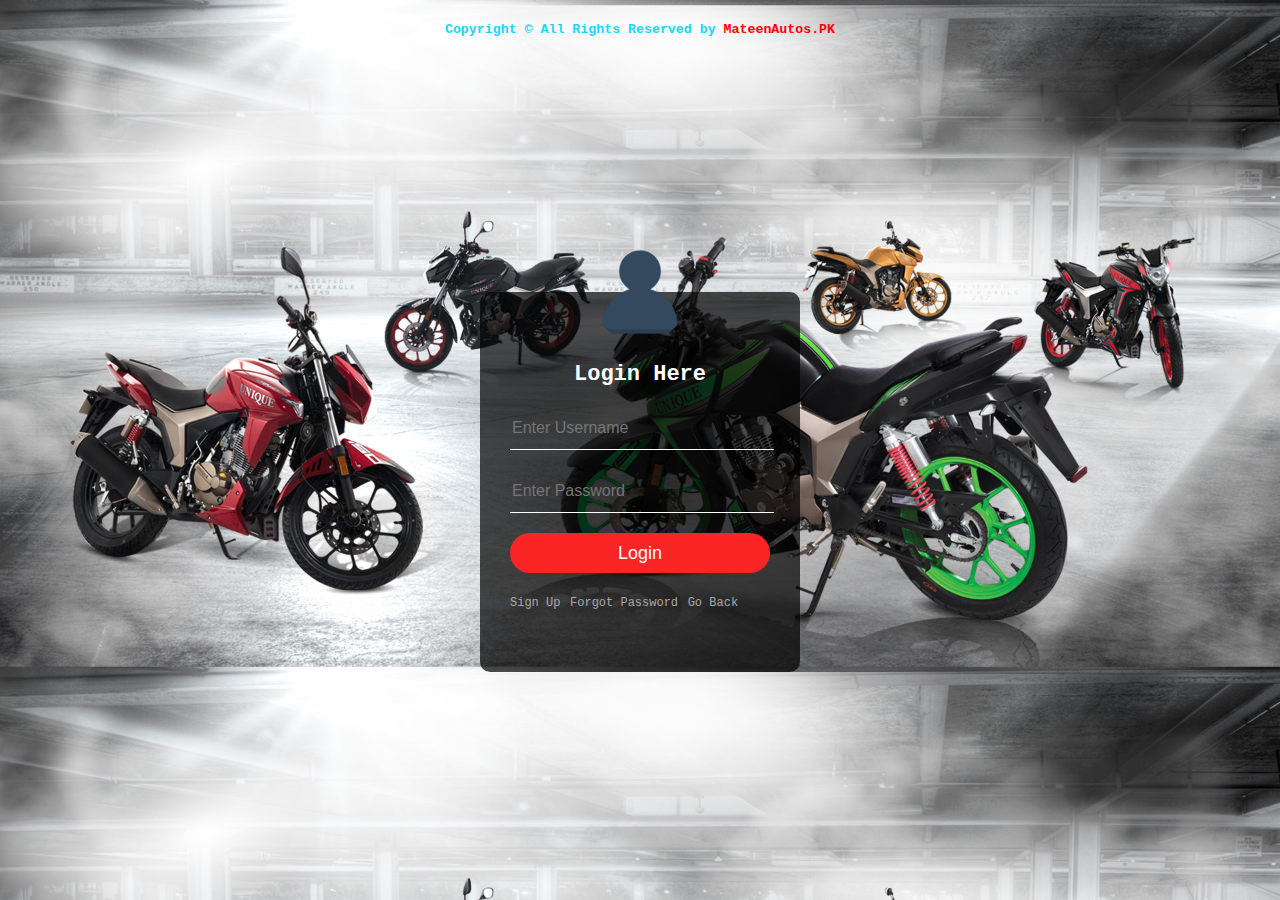
<file: public/form.html>
<!DOCTYPE html>
<html lang="en">
<head>
    <meta charset="UTF-8">
    <meta name="viewport" content="width=device-width, initial-scale=1.0">
    <title>Sign In
    </title>
    <link rel="stylesheet" href="style2.css">
</head>
<body>
    <div class="box ">
<img src="user.webp" alt="" class="user">
<h1>Login Here</h1>
<form action="#">
    <input type="text" placeholder="Enter Username">
    <input type="password" placeholder="Enter Password">
    <input type="submit" name="" id="" value="Login">
    <a href="#">Sign Up</a>
    <a href="">Forgot Password</a>
    <a href="index.html">Go Back</a>




</form>




    </div>
    <div class="col-lg-12 col-md-12 col-sm-12 copyright">
        <h5 style="color: #19d7f8 ;text-align: center;" class="pb-2 pt-2 mb-0">Copyright © All Rights Reserved by <span style="color: red;"> MateenAutos.PK</span></h5>
      
      </div>
    </div>
    
</body>
</html>
</file>
<file: public/style2.css>
body{
    margin: 0;
    padding: 0;
    background-image: url(bike2.jpg);
    background-size: cover;
    background-position: cover;
    font-family: 'Courier New', Courier, monospace;
}
.box{
    width: 320px;
    height: 380px;
    background-color: #000000b3;
    color: #fff;
    position: absolute;
    transform: translate(-50%,-50%);
    left: 50%;
    top: 50%;
    padding: 70px 30px;
    box-sizing: border-box;
    border-radius: 10px;
    margin-top: 2em;
}
.user{
    width: 100px;
    height: 100px;
    border-radius: 50%;
    position: absolute;
    top: -50px;
    left: calc(50% - 50px);
}
h1{
    margin: 0;
    padding: 0 0 20px;
    text-align: center;
    font-size: 22px;

}
.box input{
    width: 100%;
    margin-bottom: 20px;
}
.box input[type="text"],input[type="password"]{
    border: none;
    border-bottom: 1px solid #fff;
    background-color: transparent;
    outline: none;
    height: 40px;
    color: #fff;
    font-size: 16px;

}
.box input[type="submit"]{
    border: none;
    outline: none;
    height: 40px;
    background-color: #fb2525;
    color: #fff;
    font-size: 18px;
    border-radius: 20px;
    transition: 0.4s ease;

}
.box input[type="submit"]:hover{

cursor: pointer;
background-color: #19d7f8;
color: #000;



}
.box a{
    text-decoration: none;
    font-size: 12px;
    height: 20px;
    color: darkgray;
    transition: 0.4s ease;
}
.box a:hover{
color: #19d7f8;
}
::-webkit-scrollbar{
    width: 15px;
}
::-webkit-scrollbar-track{
    border: 7px solid #232943;
    box-shadow: 0 0 2.5px 2px rgb(0,0,0,0.5);

}
::-webkit-scrollbar-thumb{
    background: linear-gradient(
        90deg,
        #19d7f8,
        red
        );
        border-radius: 3px;
}
</file>
